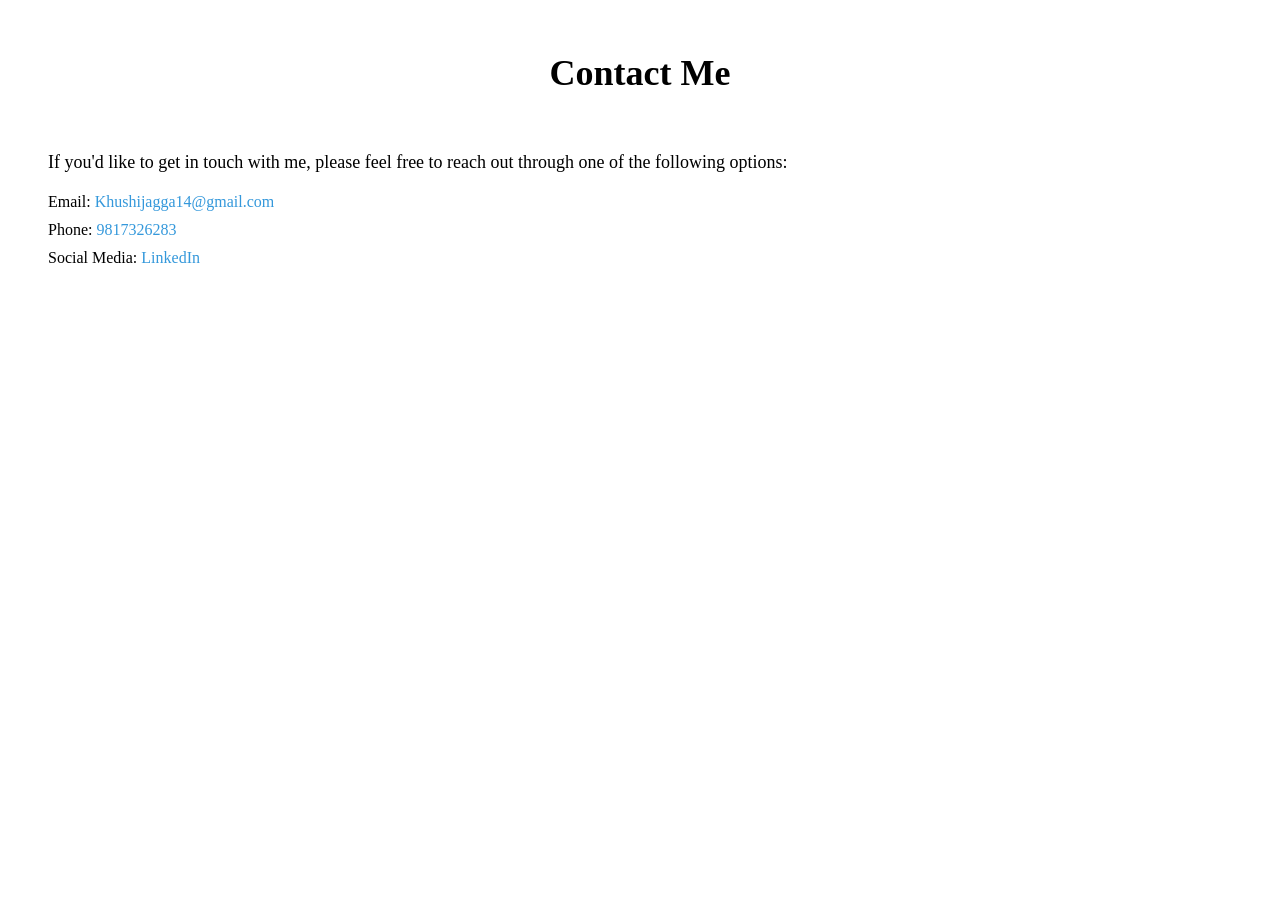
<file: Contact me.html>
<!DOCTYPE html>
<html lang="en">
  <head>
    <meta charset="UTF-8">
    <meta name="viewport" content="width=device-width, initial-scale=1.0">
    <title>Contact Me - My Portfolio</title>
    <style>
    /* Add this CSS to your styles.css file */
.contact-me-section {
    text-align: center;
    padding: 20px;
}

.contact-me-section h1 {
    font-size: 36px;
    font-weight: bold;
    margin-bottom: 20px;
}

.contact-details {
    text-align: left;
    padding: 20px;
}

.contact-details p {
    font-size: 18px;
    margin-bottom: 20px;
}

.contact-details ul {
    list-style: none;
    padding: 0;
}

.contact-details li {
    font-size: 16px;
    margin-bottom: 10px;
}

.contact-details a {
    text-decoration: none;
    color: #3498db;
    transition: color 0.3s;
}

.contact-details a:hover {
    color: #ff6b6b;
}

  </style>
  </head>
  <body>
    <div class="contact-me-section">
      <h1>Contact Me</h1>
      <div class="contact-details">
        <p>If you'd like to get in touch with me, please feel free to reach out
          through one of the following options:</p>
        <ul>
          <li>Email: <a href="mailto:your.email@example.com">Khushijagga14@gmail.com</a></li>
          <li>Phone: <a href="tel:+1234567890">9817326283</a></li>
          <li>Social Media: <a href="www.linkedin.com/in/khushi-jagga-b11683278"
              target="_blank">LinkedIn</a>

          </div>
        </div>
      </body>
    </html>
</file>
